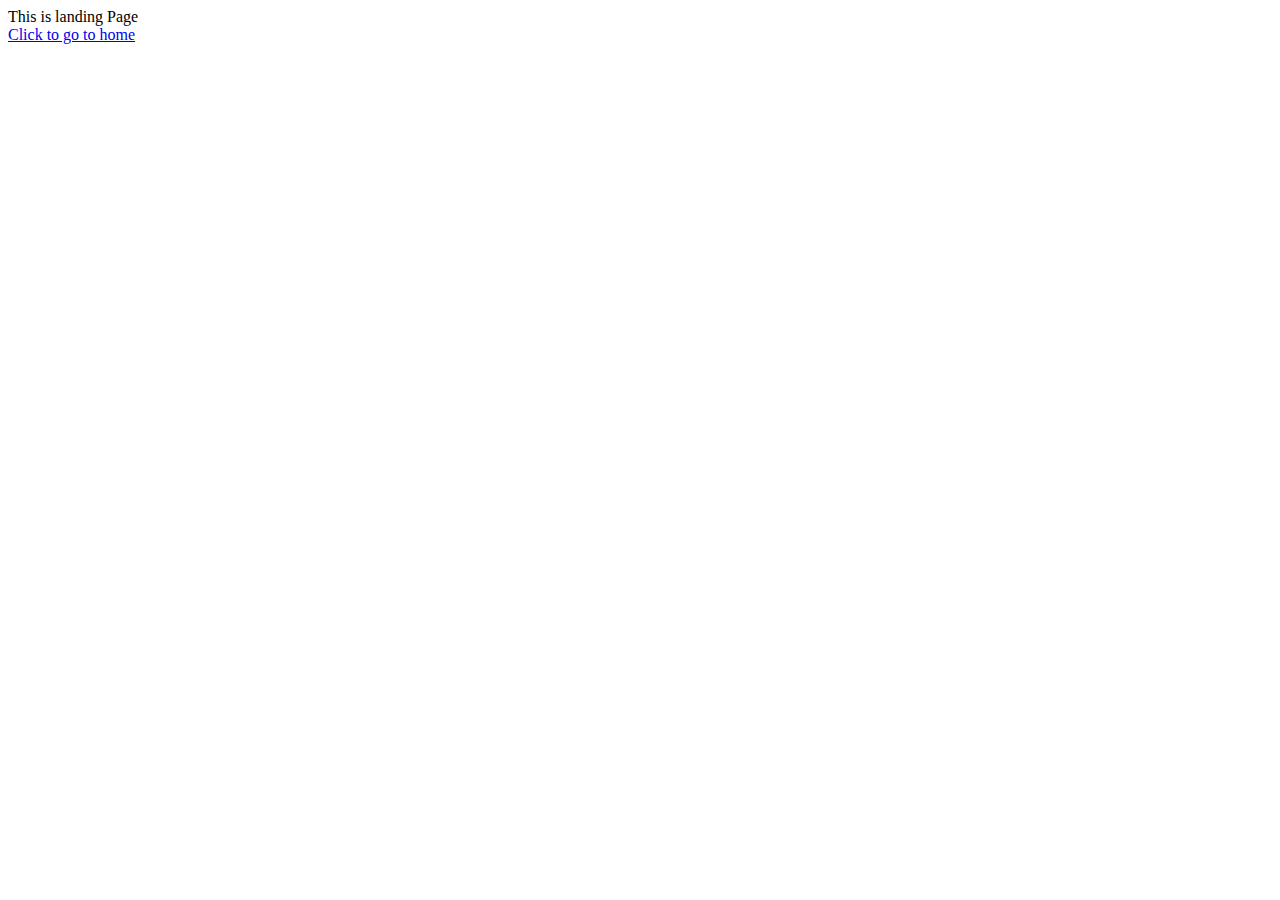
<file: templates/index.html>
<!DOCTYPE html>
<html lang="en">
<head>
    <meta charset="UTF-8">
    <meta http-equiv="X-UA-Compatible" content="IE=edge">
    <meta name="viewport" content="width=device-width, initial-scale=1.0">
    <title>Landing Page</title>
</head>
<body>
    
    This is landing Page
    <br>
    <a href="/home"> Click to go to home</a>

</body>
</html>
</file>
